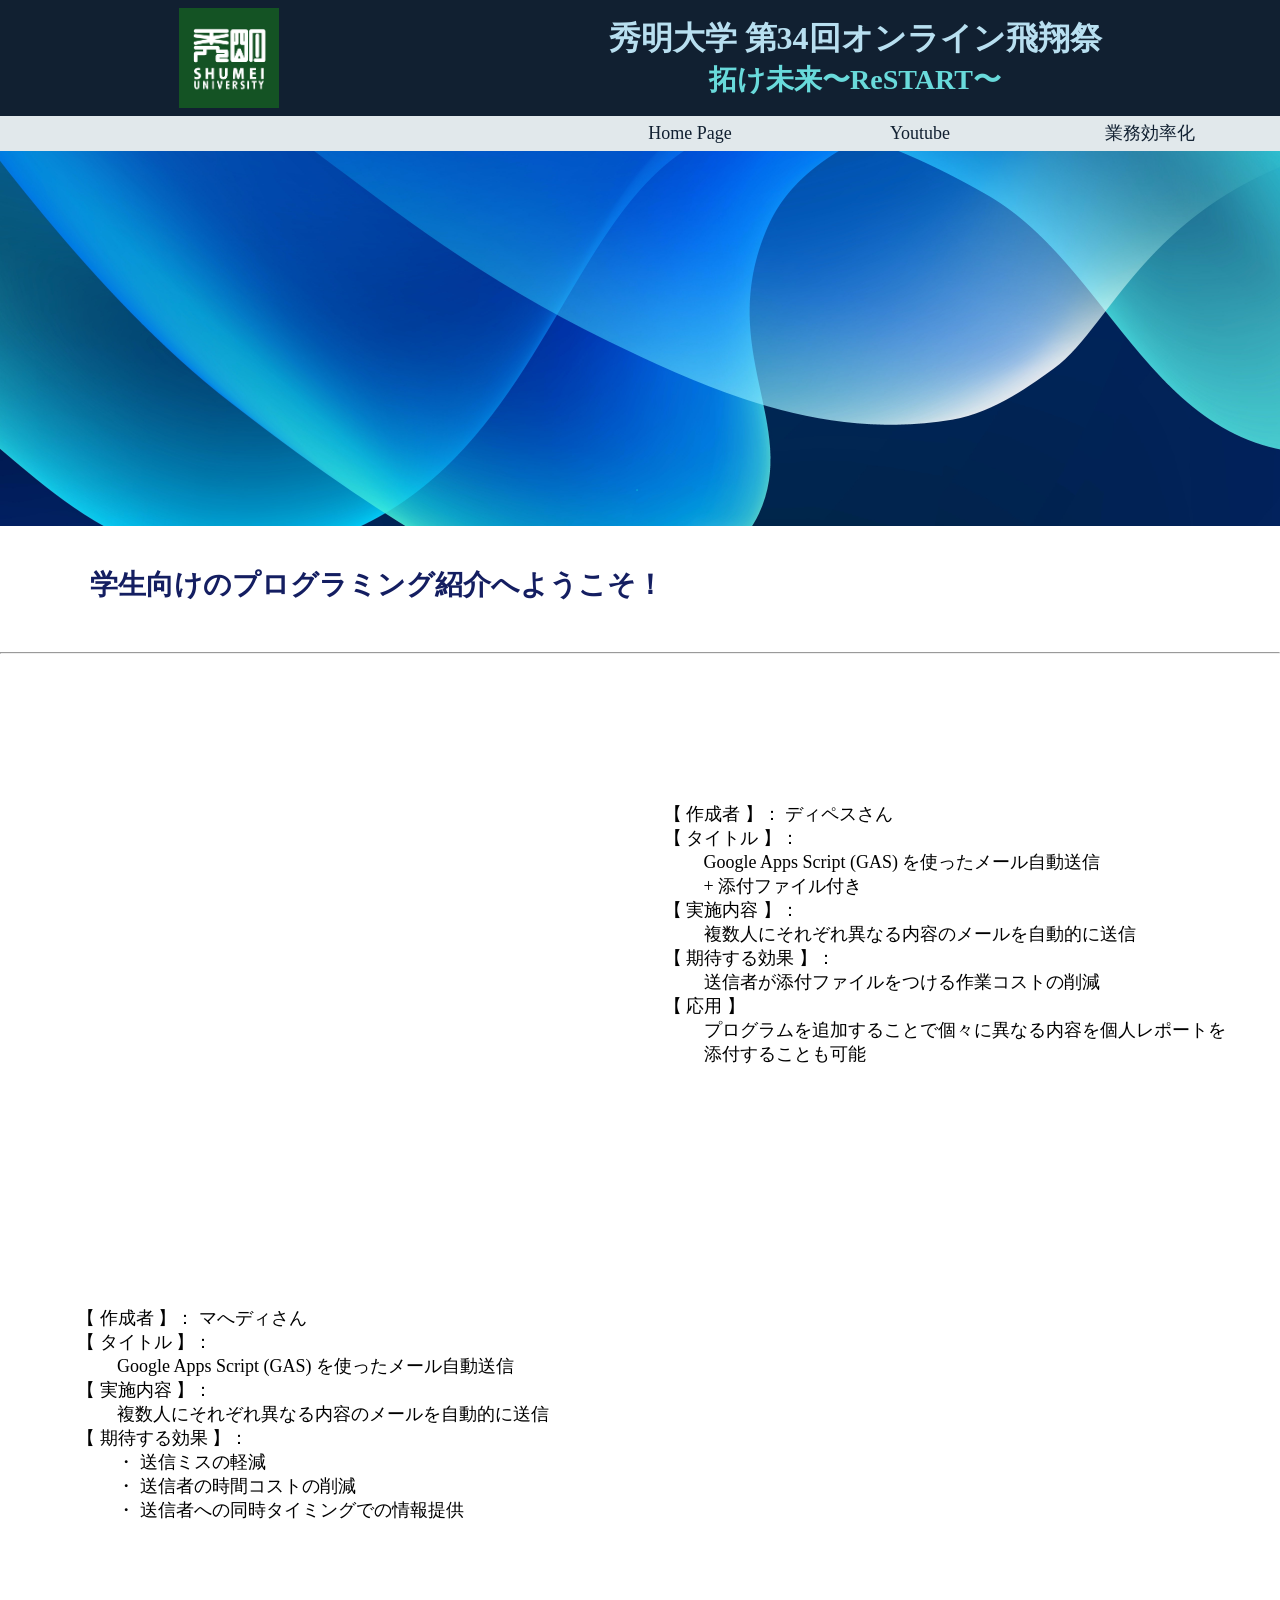
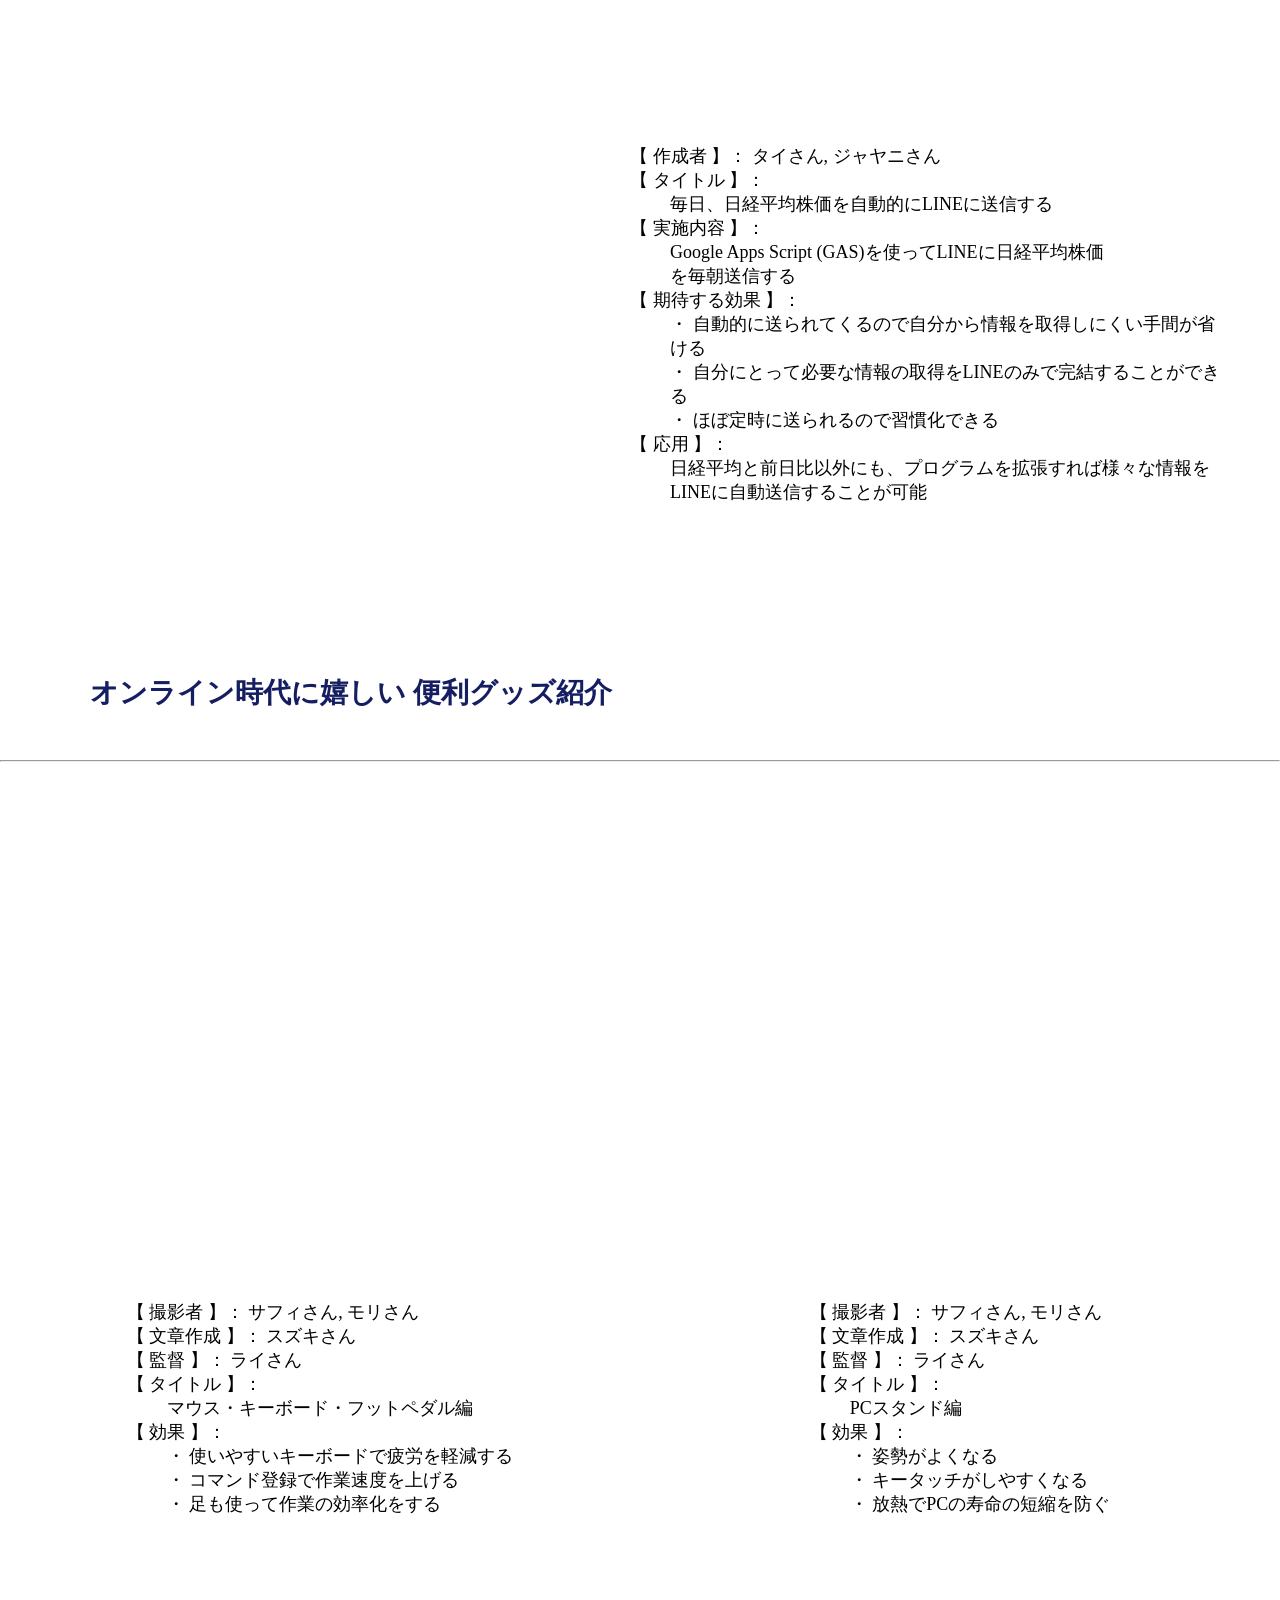
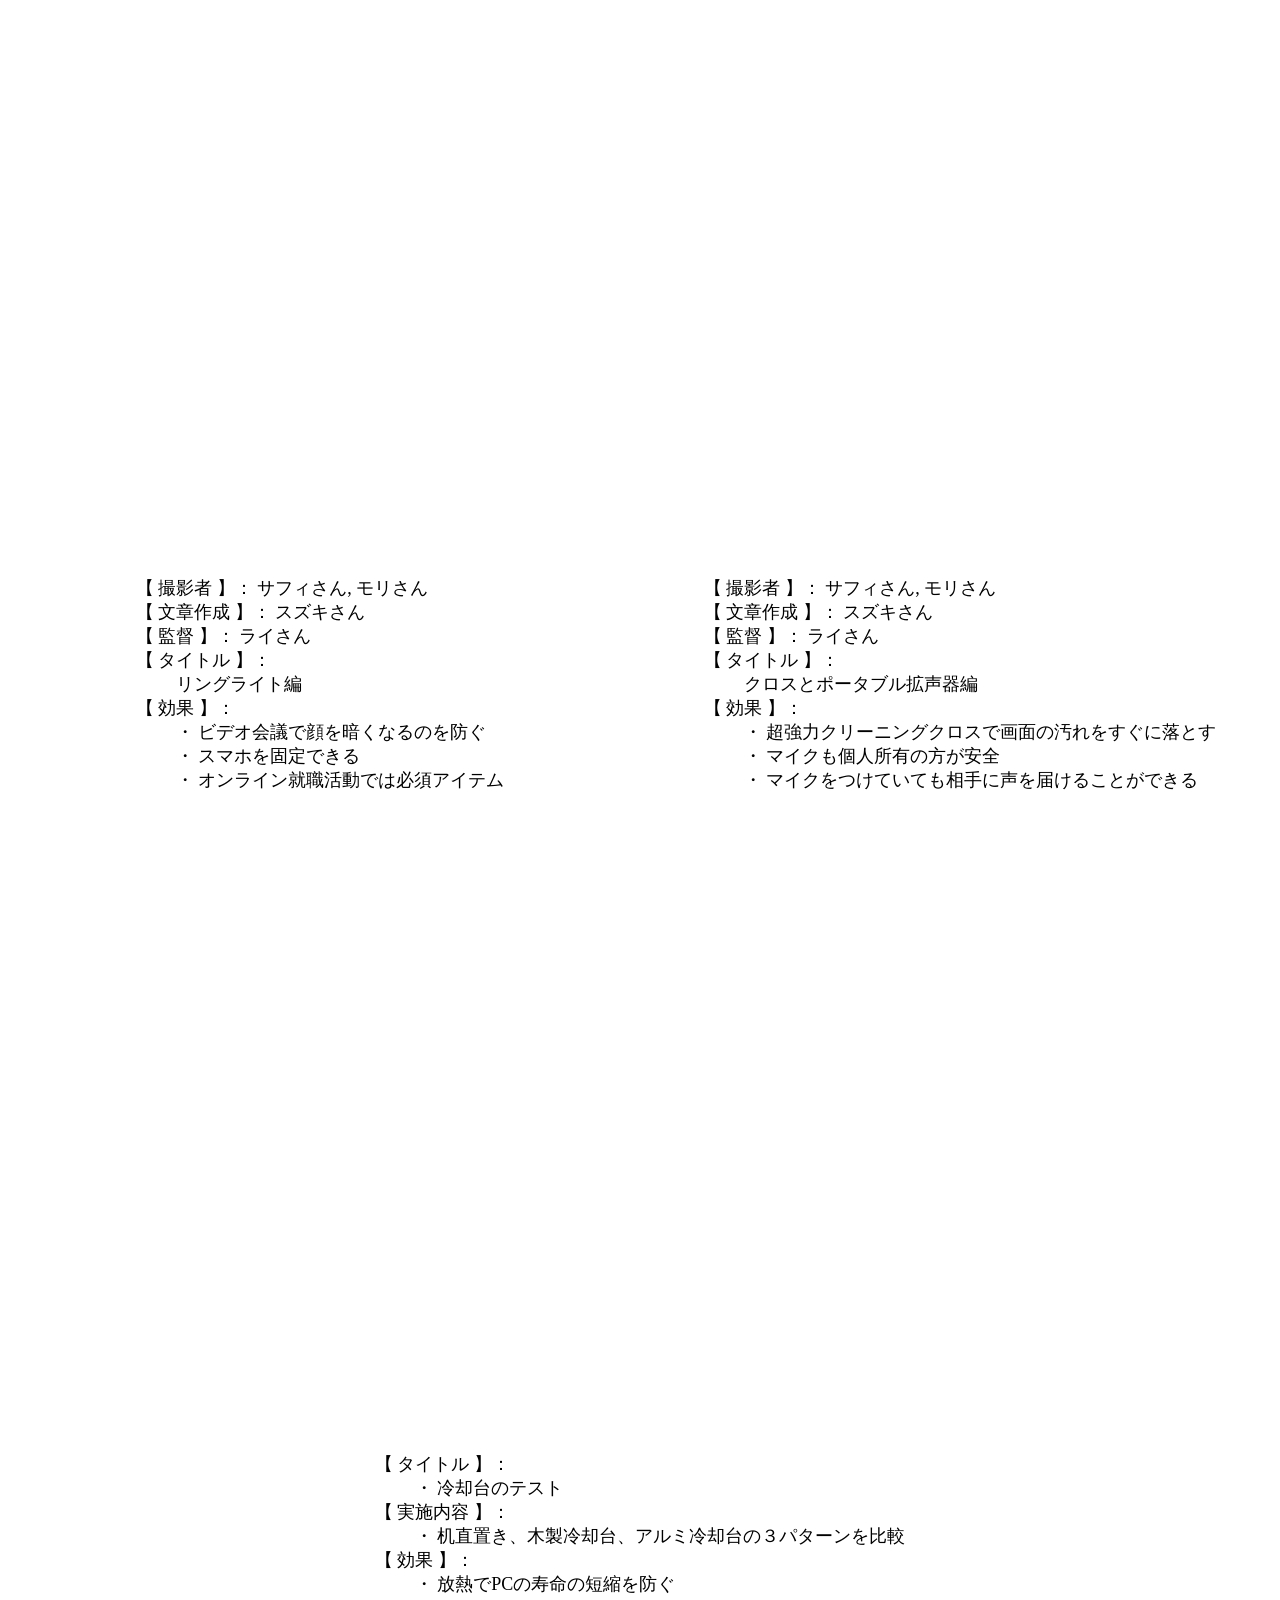
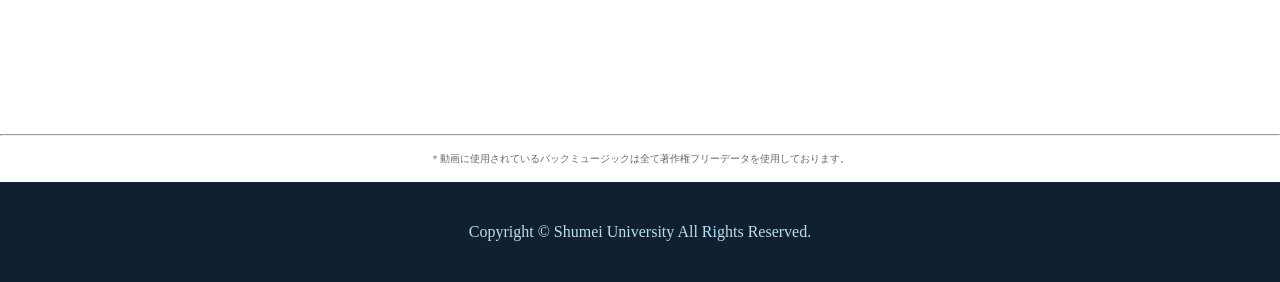
<file: index.html>
<!DOCTYPE html>
<html lang="ja">
<head>
    <meta charset="UTF-8">
    <meta http-equiv="X-UA-Compatible" content="IE=edge">
    <meta name="viewport" content="width=device-width, initial-scale=1.0">
    <title>飛翔祭</title>
    <link rel="stylesheet" href="css/styles.css">
    <link rel="icon" href="img/title-logo.jpg">
</head>
<body>
<header>
    <div class="container">
        <a href="index.html">
            <img src="img/title-logo.jpg" alt="ロゴマーク"
            width="100" height="100">
        </a>
        <div class="header-text">
            <h1>秀明大学 第34回オンライン飛翔祭</h1>
            <h2>拓け未来〜ReSTART〜</h2>
        </div>
    </div>
</header>

<nav id="nav"> 
  <a href="https://www.shumei-u.ac.jp/" target="_blank" class="btn">Home Page</a>
  <a href="https://www.youtube.com/user/shumeiuniv" class="btn" target="_blank">Youtube</a>
  <a href="#content" class="btn">業務効率化</a>
</nav>

<img src="img/27.jpg" class="body1">

<section class="section main" id="content">
    <h1> 学生向けのプログラミング紹介へようこそ！</h1>
    <hr>

    <div class="videoblock">

      <!-- Google Drive埋め込み -->
      <!-- <iframe src="https://drive.google.com/file/d/1tzGfwkW1W5yABpJ9SIF8KekLie6Yt03a/preview" width="345" height="250" allow="autoplay"></iframe> -->

      <!-- Youtube埋め込み -->
      <iframe width="345" height="250" src="https://www.youtube.com/embed/2ltFeMC3Fg0" title="YouTube video player" frameborder="0" allow="accelerometer; autoplay; clipboard-write; encrypted-media; gyroscope; picture-in-picture" allowfullscreen></iframe>

            <dl>
              <dt>【 作成者 】： ディペスさん</dt>
              <dt>【 タイトル 】：</dt>
              <dd>Google Apps Script (GAS) を使ったメール自動送信</dd>
              <dd> + 添付ファイル付き</dd>
              <dt>【 実施内容 】：</dt>
              <dd>複数人にそれぞれ異なる内容のメールを自動的に送信</dd>
              <dt>【 期待する効果 】：</dt>
              <dd>送信者が添付ファイルをつける作業コストの削減</dd>
              <dt>【 応用 】</dt>
              <dd>プログラムを追加することで個々に異なる内容を個人レポートを</dd>
              <dd>添付することも可能</dd>
            </dl>
        </div>
  
      <div class="videoblock">

        <!-- Google Drive埋め込み -->
        <!-- <iframe src="https://drive.google.com/file/d/11HIyW7eJJ-xNESwsXg9csoGHA7aCl0vG/preview" width="345" height="250" allow="autoplay"></iframe> -->

        <!-- Youtube埋め込み -->
        <iframe width="345" height="250" src="https://www.youtube.com/embed/QZQi_VdtQcU" title="YouTube video player" frameborder="0" allow="accelerometer; autoplay; clipboard-write; encrypted-media; gyroscope; picture-in-picture" allowfullscreen></iframe>
          
            <dl>
              <dt>【 作成者 】： マへディさん</dt>
              <dt>【 タイトル 】：</dt>
              <dd>Google Apps Script (GAS) を使ったメール自動送信 </dd>
              <dt>【 実施内容 】：</dt>
              <dd>複数人にそれぞれ異なる内容のメールを自動的に送信</dd>
              <dt>【 期待する効果 】：</dt>
              <dd>・ 送信ミスの軽減</dd>
              <dd>・ 送信者の時間コストの削減</dd>
              <dd>・ 送信者への同時タイミングでの情報提供</dd>
            </dl>
        </div>
  
      <div class="videoblock">
        
        <!-- Google Drive埋め込み -->
        <!-- <iframe src="https://drive.google.com/file/d/1VaDk_UzOy8gP_9PRyAYNIgxs6HdSY7Fz/preview" width="345" height="250" allow="autoplay"></iframe> -->


        <!-- Youtube埋め込み -->
        <iframe width="345" height="250" src="https://www.youtube.com/embed/1l5oUAM2MNM" title="YouTube video player" frameborder="0" allow="accelerometer; autoplay; clipboard-write; encrypted-media; gyroscope; picture-in-picture" allowfullscreen></iframe>
          
            <dl>
              <dt>【 作成者 】： タイさん, ジャヤニさん</dt>
              <dt>【 タイトル 】：</dt>
              <dd>毎日、日経平均株価を自動的にLINEに送信する</dd>
              <dt>【 実施内容 】：</dt>
              <dd>Google Apps Script (GAS)を使ってLINEに日経平均株価</dd>
              <dd>を毎朝送信する</dd>
              <dt>【 期待する効果 】：</dt>
              <dd>・ 自動的に送られてくるので自分から情報を取得しにくい手間が省ける</dd>
              <dd>・ 自分にとって必要な情報の取得をLINEのみで完結することができる</dd>
              <dd>・ ほぼ定時に送られるので習慣化できる</dd>
              <dt>【 応用 】：</dt>
              <dd>日経平均と前日比以外にも、プログラムを拡張すれば様々な情報を</dd>
              <dd>LINEに自動送信することが可能</dd>
            </dl>
          
        </div>
</section>

<section class="section second" id="hardware">
        <h1>オンライン時代に嬉しい 便利グッズ紹介</h1>
        <hr>
        
    <section class="third-section">
          <div class="videoblock">
            <iframe width="345" height="250" src="https://www.youtube.com/embed/oXz0r6oP-nA" title="YouTube video player" frameborder="0" allow="accelerometer; autoplay; clipboard-write; encrypted-media; gyroscope; picture-in-picture" allowfullscreen></iframe>
            
            <dl>
              <dt>【 撮影者 】： サフィさん, モリさん</dt>
              <dt>【 文章作成 】： スズキさん</dt>
              <dt>【 監督 】： ライさん</dt>
              <dt>【 タイトル 】：</dt>
              <dd>マウス・キーボード・フットペダル編</dd>
              <dt>【 効果 】：</dt>
              <dd>・ 使いやすいキーボードで疲労を軽減する</dd>
              <dd>・ コマンド登録で作業速度を上げる</dd>
              <dd>・ 足も使って作業の効率化をする</dd>
            </dl>
          </div>
          
          <div class="videoblock">
            <iframe width="345" height="250" src="https://www.youtube.com/embed/yenm3KolfVk" title="YouTube video player" frameborder="0" allow="accelerometer; autoplay; clipboard-write; encrypted-media; gyroscope; picture-in-picture" allowfullscreen></iframe>
            
            <dl>
              <dt>【 撮影者 】： サフィさん, モリさん</dt>
              <dt>【 文章作成 】： スズキさん</dt>
              <dt>【 監督 】： ライさん</dt>
              <dt>【 タイトル 】：</dt>
              <dd>PCスタンド編</dd>
              <dt>【 効果 】：</dt>
              <dd>・ 姿勢がよくなる</dd>
              <dd>・ キータッチがしやすくなる</dd>
              <dd>・ 放熱でPCの寿命の短縮を防ぐ</dd>
            </dl>
          </div>
</section>
        
      <section class="third-section">

          <div class="videoblock">
            <iframe width="345" height="250" src="https://www.youtube.com/embed/kmxzhFwlyrs" title="YouTube video player" frameborder="0" allow="accelerometer; autoplay; clipboard-write; encrypted-media; gyroscope; picture-in-picture" allowfullscreen></iframe>
            
            <dl>
              <dt>【 撮影者 】： サフィさん, モリさん</dt>
              <dt>【 文章作成 】： スズキさん</dt>
              <dt>【 監督 】： ライさん</dt>
              <dt>【 タイトル 】：</dt>
              <dd>リングライト編</dd>
              <dt>【 効果 】：</dt>
              <dd>・ ビデオ会議で顔を暗くなるのを防ぐ</dd>
              <dd>・ スマホを固定できる</dd>
              <dd>・ オンライン就職活動では必須アイテム</dd>
            </dl>
          </div>
          
          <div class="videoblock">
            <iframe width="345" height="250" src="https://www.youtube.com/embed/TXq8I-ZYBdA" title="YouTube video player" frameborder="0" allow="accelerometer; autoplay; clipboard-write; encrypted-media; gyroscope; picture-in-picture" allowfullscreen></iframe>
            
            <dl>
              <dt>【 撮影者 】： サフィさん, モリさん</dt>
              <dt>【 文章作成 】： スズキさん</dt>
              <dt>【 監督 】： ライさん</dt>
              <dt>【 タイトル 】：</dt>
              <dd>クロスとポータブル拡声器編</dd>
              <dt>【 効果 】：</dt>
              <dd>・ 超強力クリーニングクロスで画面の汚れをすぐに落とす</dd>
              <dd>・ マイクも個人所有の方が安全</dd>
              <dd>・ マイクをつけていても相手に声を届けることができる</dd>
            </dl>
          </div>

        </section>
        <section class="third-section">
          <div class="videoblock">

            <iframe width="345" height="250" src="https://www.youtube.com/embed/2lSLHsnCPlE" title="YouTube video player" frameborder="0" allow="accelerometer; autoplay; clipboard-write; encrypted-media; gyroscope; picture-in-picture" allowfullscreen></iframe>

            <dl>
              <dt>【 タイトル 】： </dt>
              <dd>・ 冷却台のテスト</dd>
              <dt>【 実施内容 】：</dt>
              <dd>・ 机直置き、木製冷却台、アルミ冷却台の３パターンを比較</dd>
              <dt>【 効果 】：</dt>
              <dd>・ 放熱でPCの寿命の短縮を防ぐ</dd>

            </dl>
          </div>
        </section>
      </section>
      <hr>
      <p>＊動画に使用されているバックミュージックは全て著作権フリーデータを使用しております。</p>
        
      <div class="message">DESIGNED BY:　BYAMBASUREN TUGULDUR</div>

  
    
  </body>

  <script src="js/main.js"></script>
  <footer>
    Copyright © Shumei University All Rights Reserved.
  </footer>
  </html>
</file>
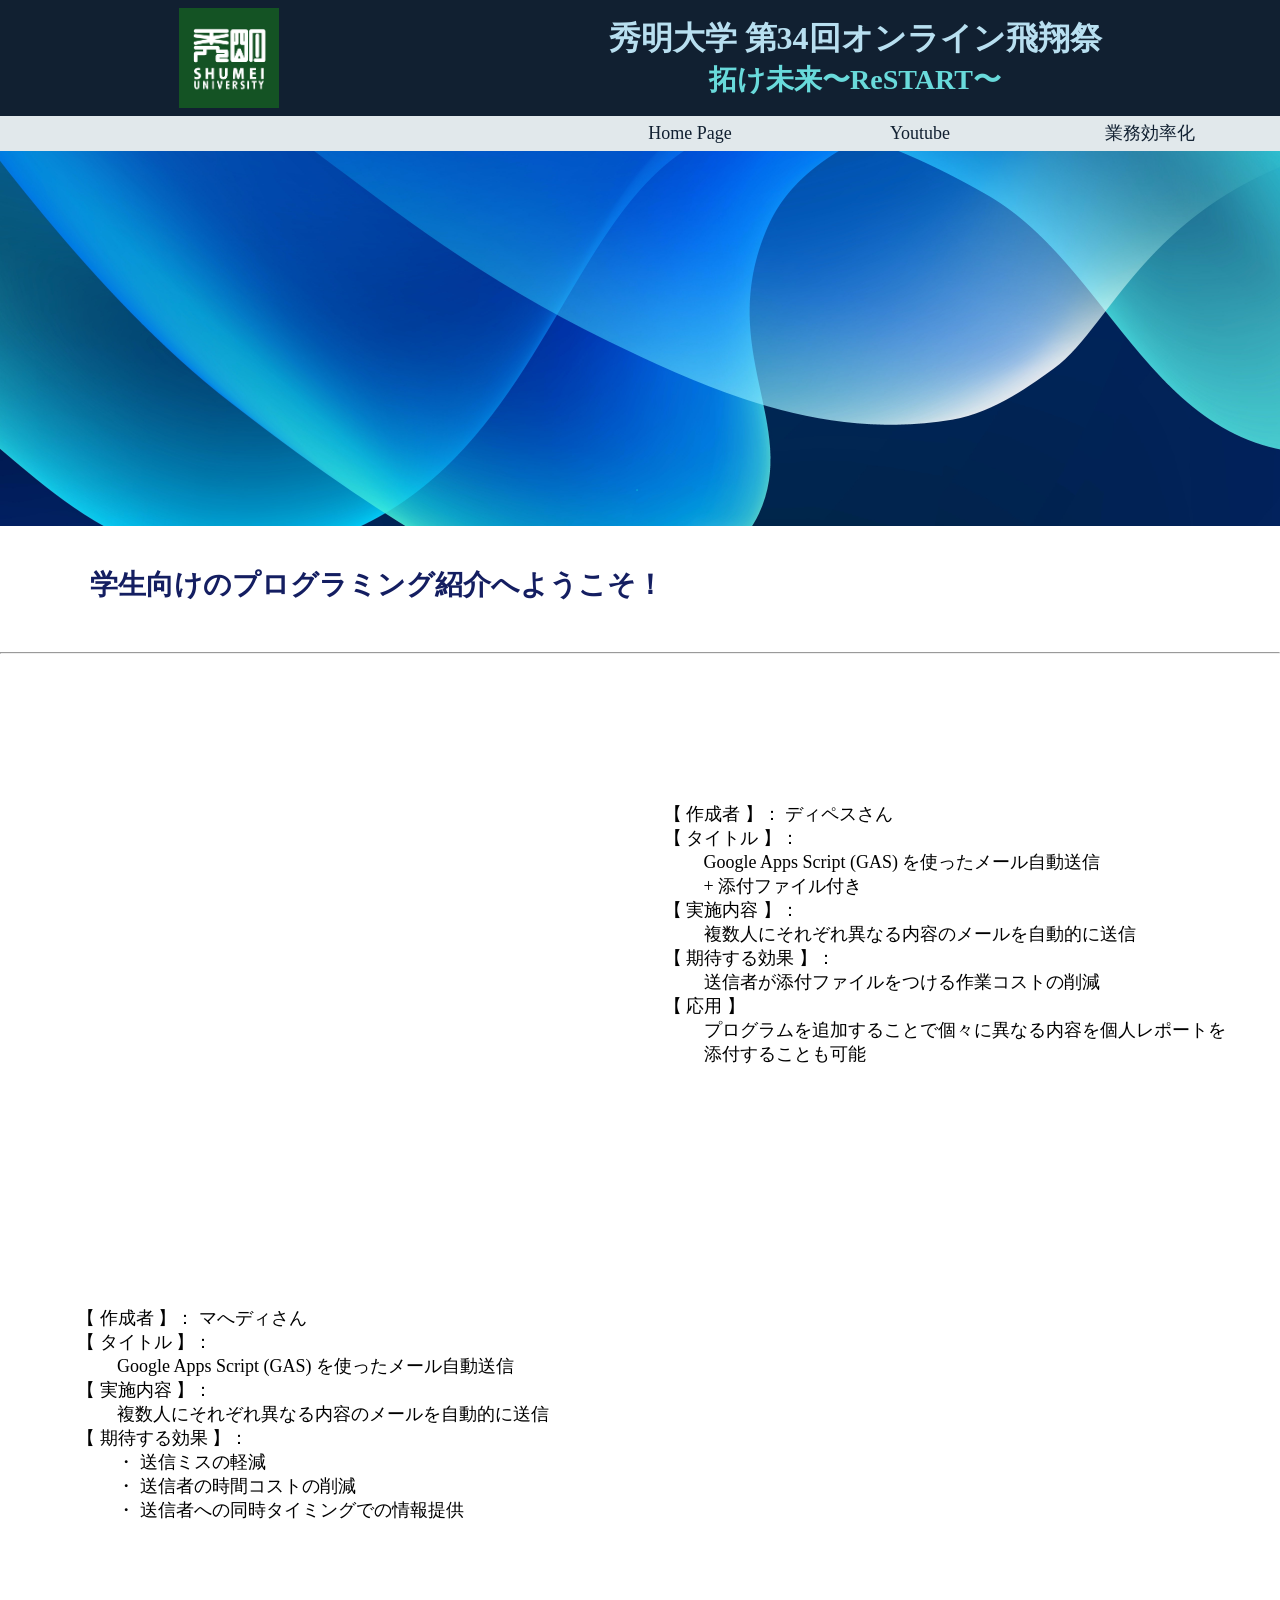
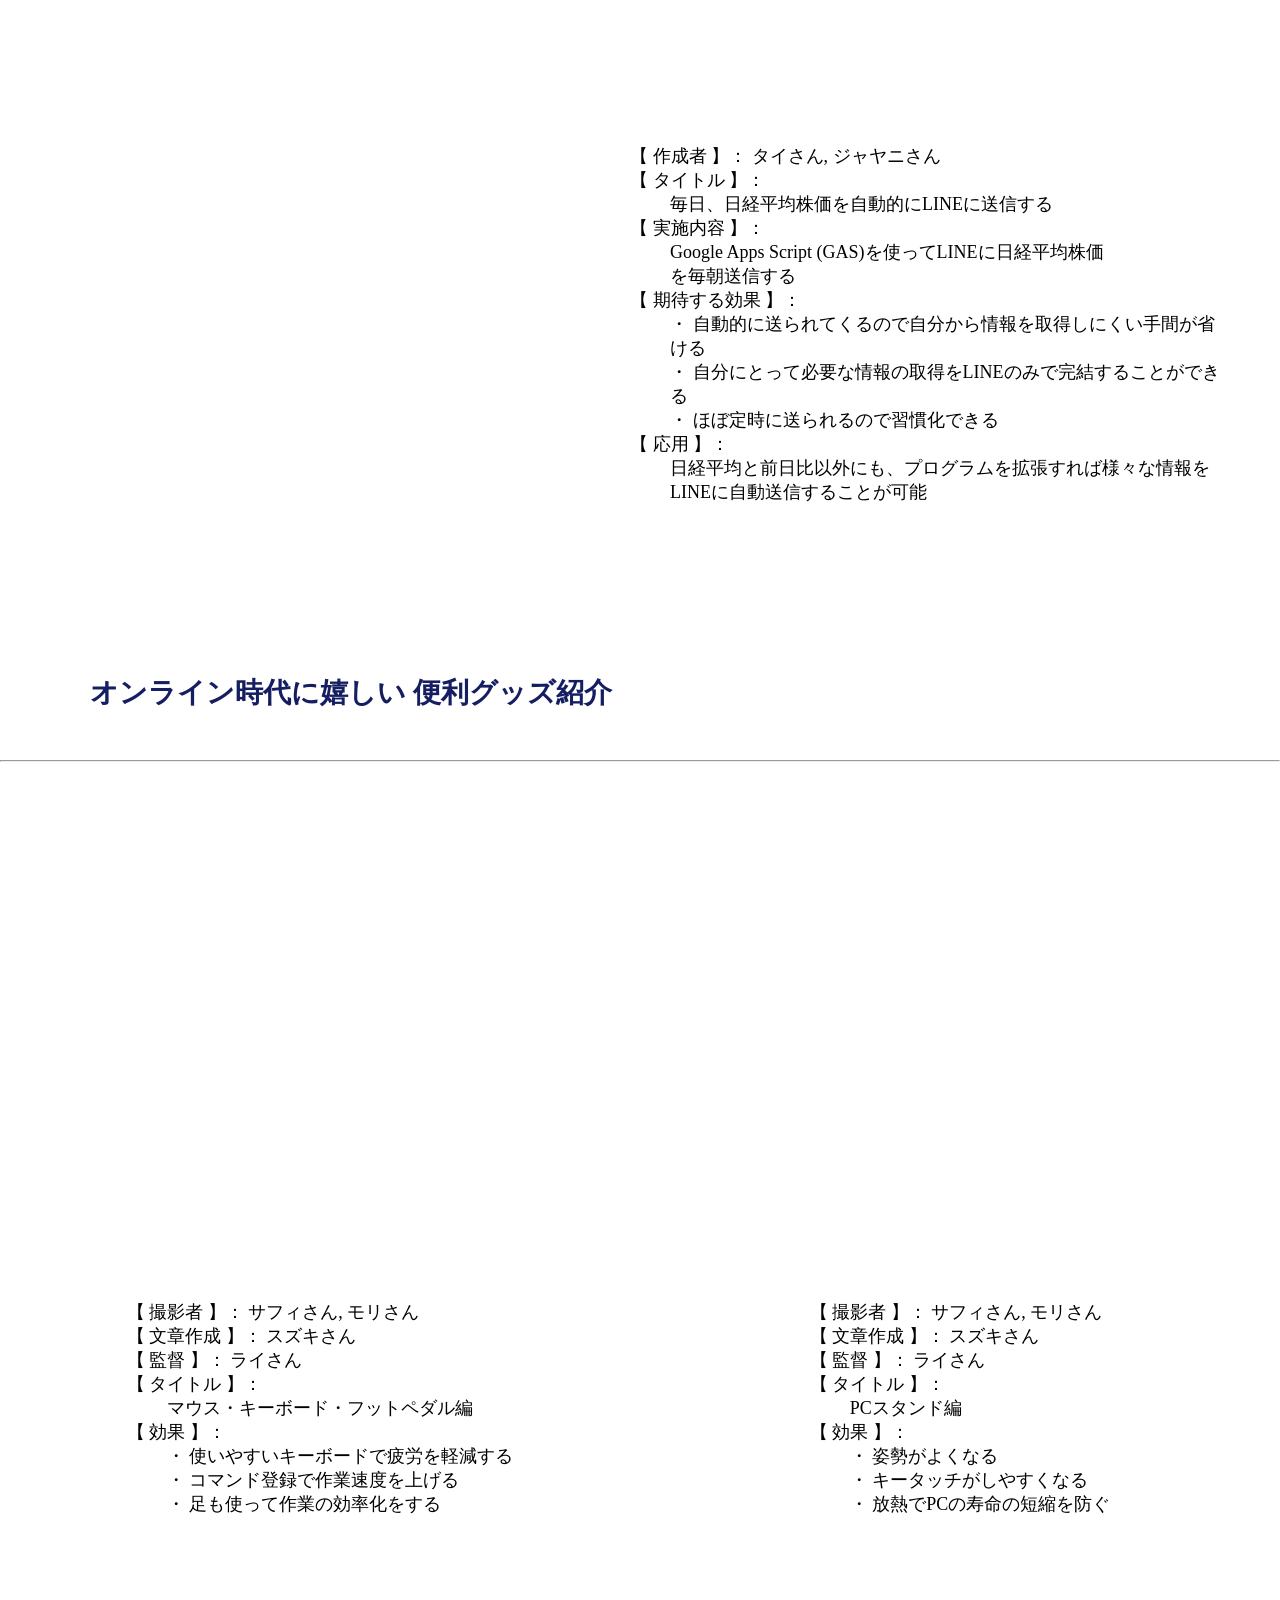
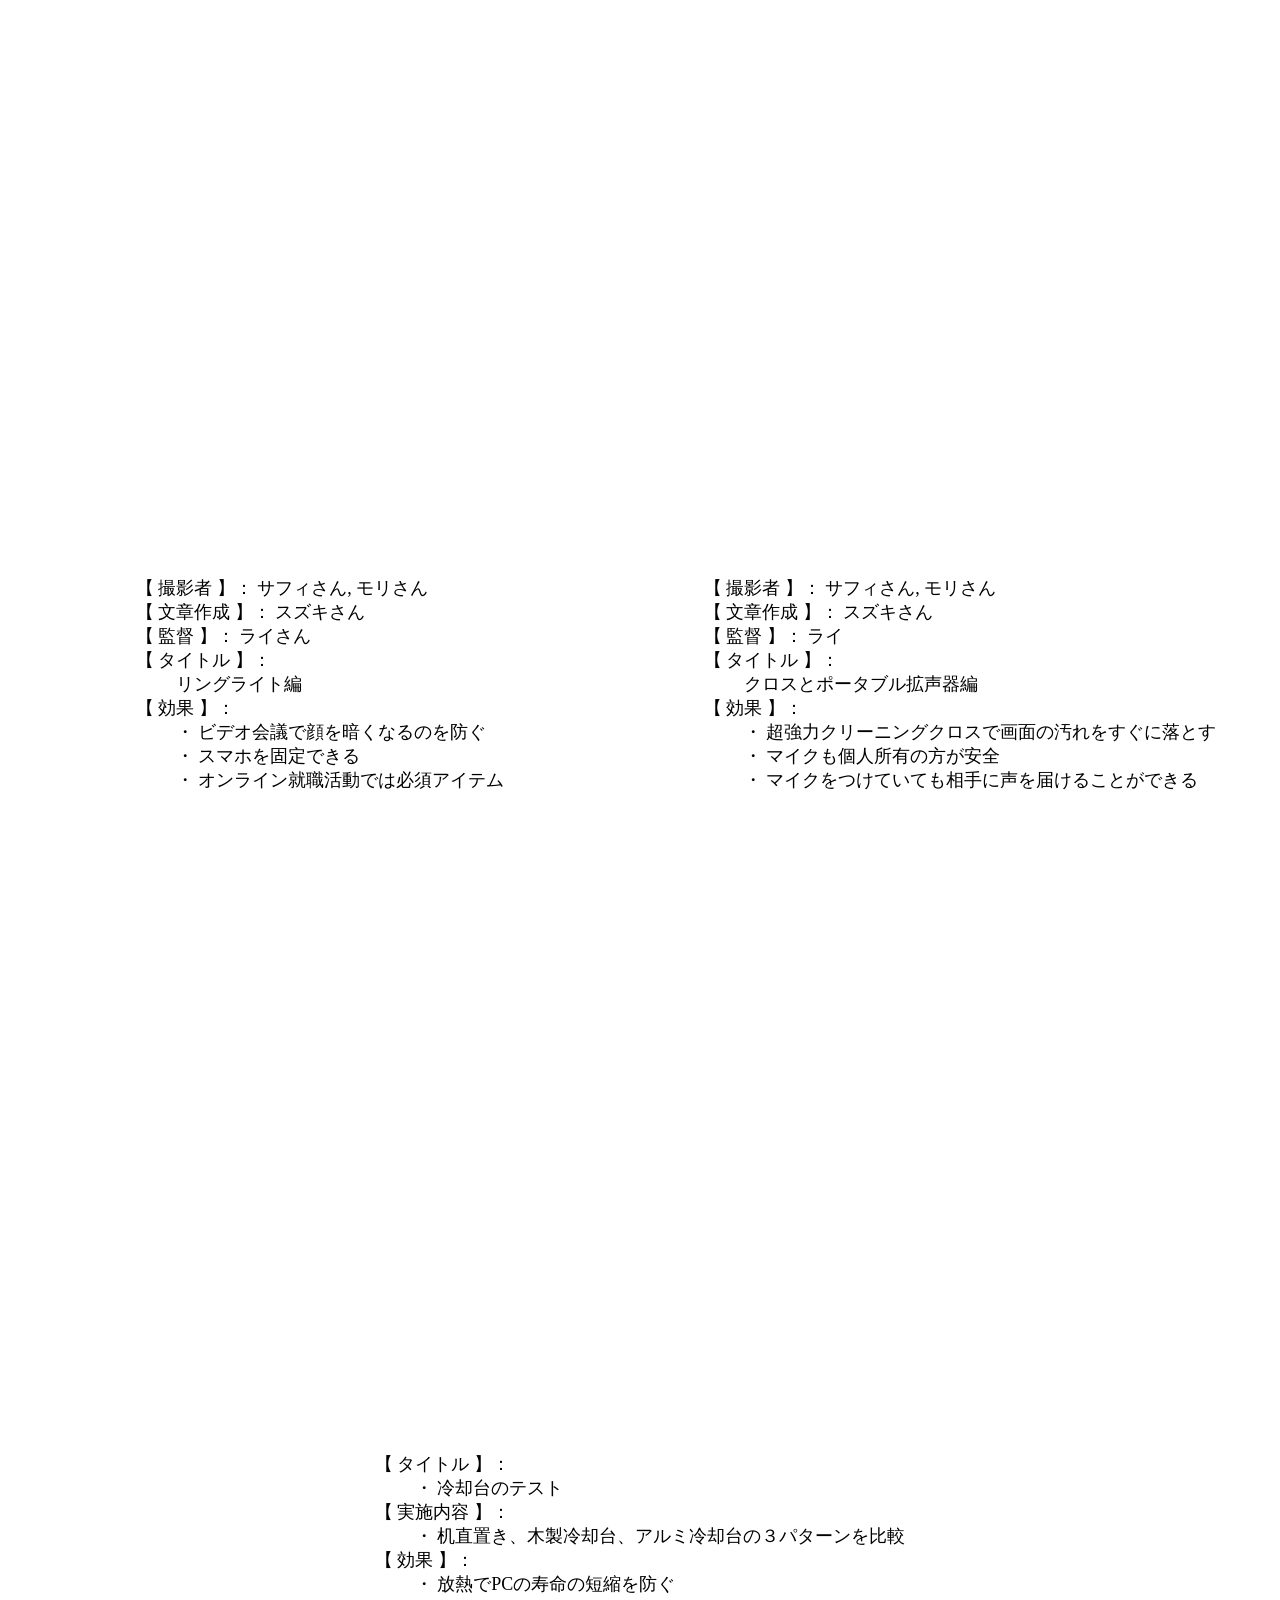
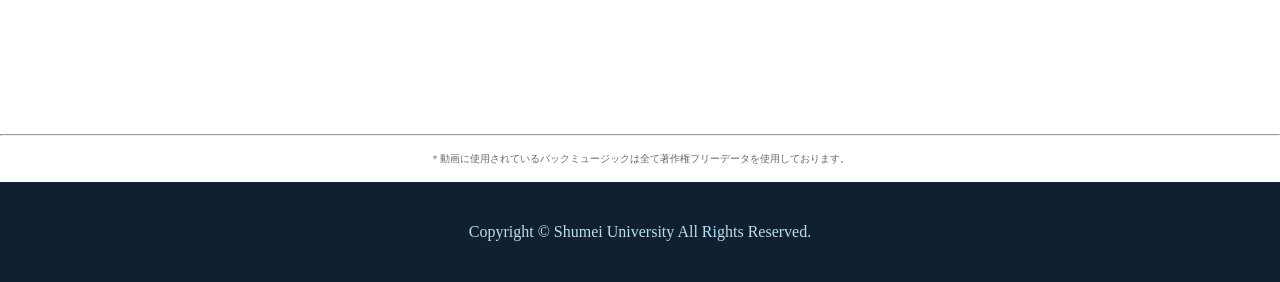
<file: Main-Daigakusai/index.html>
<!DOCTYPE html>
<html lang="ja">
<head>
    <meta charset="UTF-8">
    <meta http-equiv="X-UA-Compatible" content="IE=edge">
    <meta name="viewport" content="width=device-width, initial-scale=1.0">
    <title>飛翔祭</title>
    <link rel="stylesheet" href="css/styles.css">
    <link rel="icon" href="img/title-logo.jpg">
</head>
<body>
<header>
    <div class="container">
        <a href="index.html">
            <img src="img/title-logo.jpg" alt="ロゴマーク"
            width="100" height="100">
        </a>
        <div class="header-text">
            <h1>秀明大学 第34回オンライン飛翔祭</h1>
            <h2>拓け未来〜ReSTART〜</h2>
        </div>
    </div>
</header>

<nav id="nav"> 
  <a href="https://www.shumei-u.ac.jp/" target="_blank" class="btn">Home Page</a>
  <a href="https://www.youtube.com/user/shumeiuniv" class="btn" target="_blank">Youtube</a>
  <a href="#content" class="btn">業務効率化</a>
</nav>

<img src="img/27.jpg" class="body1">

<section class="section main" id="content">
    <h1> 学生向けのプログラミング紹介へようこそ！</h1>
    <hr>

    <div class="videoblock">

      <!-- Google Drive埋め込み -->
      <!-- <iframe src="https://drive.google.com/file/d/1tzGfwkW1W5yABpJ9SIF8KekLie6Yt03a/preview" width="345" height="250" allow="autoplay"></iframe> -->

      <!-- Youtube埋め込み -->
      <iframe width="345" height="250" src="https://www.youtube.com/embed/2ltFeMC3Fg0" title="YouTube video player" frameborder="0" allow="accelerometer; autoplay; clipboard-write; encrypted-media; gyroscope; picture-in-picture" allowfullscreen></iframe>

            <dl>
              <dt>【 作成者 】： ディペスさん</dt>
              <dt>【 タイトル 】：</dt>
              <dd>Google Apps Script (GAS) を使ったメール自動送信</dd>
              <dd> + 添付ファイル付き</dd>
              <dt>【 実施内容 】：</dt>
              <dd>複数人にそれぞれ異なる内容のメールを自動的に送信</dd>
              <dt>【 期待する効果 】：</dt>
              <dd>送信者が添付ファイルをつける作業コストの削減</dd>
              <dt>【 応用 】</dt>
              <dd>プログラムを追加することで個々に異なる内容を個人レポートを</dd>
              <dd>添付することも可能</dd>
            </dl>
        </div>
  
      <div class="videoblock">

        <!-- Google Drive埋め込み -->
        <!-- <iframe src="https://drive.google.com/file/d/11HIyW7eJJ-xNESwsXg9csoGHA7aCl0vG/preview" width="345" height="250" allow="autoplay"></iframe> -->

        <!-- Youtube埋め込み -->
        <iframe width="345" height="250" src="https://www.youtube.com/embed/QZQi_VdtQcU" title="YouTube video player" frameborder="0" allow="accelerometer; autoplay; clipboard-write; encrypted-media; gyroscope; picture-in-picture" allowfullscreen></iframe>
          
            <dl>
              <dt>【 作成者 】： マへディさん</dt>
              <dt>【 タイトル 】：</dt>
              <dd>Google Apps Script (GAS) を使ったメール自動送信 </dd>
              <dt>【 実施内容 】：</dt>
              <dd>複数人にそれぞれ異なる内容のメールを自動的に送信</dd>
              <dt>【 期待する効果 】：</dt>
              <dd>・ 送信ミスの軽減</dd>
              <dd>・ 送信者の時間コストの削減</dd>
              <dd>・ 送信者への同時タイミングでの情報提供</dd>
            </dl>
        </div>
  
      <div class="videoblock">
        
        <!-- Google Drive埋め込み -->
        <!-- <iframe src="https://drive.google.com/file/d/1VaDk_UzOy8gP_9PRyAYNIgxs6HdSY7Fz/preview" width="345" height="250" allow="autoplay"></iframe> -->


        <!-- Youtube埋め込み -->
        <iframe width="345" height="250" src="https://www.youtube.com/embed/1l5oUAM2MNM" title="YouTube video player" frameborder="0" allow="accelerometer; autoplay; clipboard-write; encrypted-media; gyroscope; picture-in-picture" allowfullscreen></iframe>
          
            <dl>
              <dt>【 作成者 】： タイさん, ジャヤニさん</dt>
              <dt>【 タイトル 】：</dt>
              <dd>毎日、日経平均株価を自動的にLINEに送信する</dd>
              <dt>【 実施内容 】：</dt>
              <dd>Google Apps Script (GAS)を使ってLINEに日経平均株価</dd>
              <dd>を毎朝送信する</dd>
              <dt>【 期待する効果 】：</dt>
              <dd>・ 自動的に送られてくるので自分から情報を取得しにくい手間が省ける</dd>
              <dd>・ 自分にとって必要な情報の取得をLINEのみで完結することができる</dd>
              <dd>・ ほぼ定時に送られるので習慣化できる</dd>
              <dt>【 応用 】：</dt>
              <dd>日経平均と前日比以外にも、プログラムを拡張すれば様々な情報を</dd>
              <dd>LINEに自動送信することが可能</dd>
            </dl>
          
        </div>
</section>

<section class="section second" id="hardware">
        <h1>オンライン時代に嬉しい 便利グッズ紹介</h1>
        <hr>
        
    <section class="third-section">
          <div class="videoblock">
            <iframe width="345" height="250" src="https://www.youtube.com/embed/oXz0r6oP-nA" title="YouTube video player" frameborder="0" allow="accelerometer; autoplay; clipboard-write; encrypted-media; gyroscope; picture-in-picture" allowfullscreen></iframe>
            
            <dl>
              <dt>【 撮影者 】： サフィさん, モリさん</dt>
              <dt>【 文章作成 】： スズキさん</dt>
              <dt>【 監督 】： ライさん</dt>
              <dt>【 タイトル 】：</dt>
              <dd>マウス・キーボード・フットペダル編</dd>
              <dt>【 効果 】：</dt>
              <dd>・ 使いやすいキーボードで疲労を軽減する</dd>
              <dd>・ コマンド登録で作業速度を上げる</dd>
              <dd>・ 足も使って作業の効率化をする</dd>
            </dl>
          </div>
          
          <div class="videoblock">
            <iframe width="345" height="250" src="https://www.youtube.com/embed/yenm3KolfVk" title="YouTube video player" frameborder="0" allow="accelerometer; autoplay; clipboard-write; encrypted-media; gyroscope; picture-in-picture" allowfullscreen></iframe>
            
            <dl>
              <dt>【 撮影者 】： サフィさん, モリさん</dt>
              <dt>【 文章作成 】： スズキさん</dt>
              <dt>【 監督 】： ライさん</dt>
              <dt>【 タイトル 】：</dt>
              <dd>PCスタンド編</dd>
              <dt>【 効果 】：</dt>
              <dd>・ 姿勢がよくなる</dd>
              <dd>・ キータッチがしやすくなる</dd>
              <dd>・ 放熱でPCの寿命の短縮を防ぐ</dd>
            </dl>
          </div>
</section>
        
      <section class="third-section">

          <div class="videoblock">
            <iframe width="345" height="250" src="https://www.youtube.com/embed/kmxzhFwlyrs" title="YouTube video player" frameborder="0" allow="accelerometer; autoplay; clipboard-write; encrypted-media; gyroscope; picture-in-picture" allowfullscreen></iframe>
            
            <dl>
              <dt>【 撮影者 】： サフィさん, モリさん</dt>
              <dt>【 文章作成 】： スズキさん</dt>
              <dt>【 監督 】： ライさん</dt>
              <dt>【 タイトル 】：</dt>
              <dd>リングライト編</dd>
              <dt>【 効果 】：</dt>
              <dd>・ ビデオ会議で顔を暗くなるのを防ぐ</dd>
              <dd>・ スマホを固定できる</dd>
              <dd>・ オンライン就職活動では必須アイテム</dd>
            </dl>
          </div>
          
          <div class="videoblock">
            <iframe width="345" height="250" src="https://www.youtube.com/embed/TXq8I-ZYBdA" title="YouTube video player" frameborder="0" allow="accelerometer; autoplay; clipboard-write; encrypted-media; gyroscope; picture-in-picture" allowfullscreen></iframe>
            
            <dl>
              <dt>【 撮影者 】： サフィさん, モリさん</dt>
              <dt>【 文章作成 】： スズキさん</dt>
              <dt>【 監督 】： ライ</dt>
              <dt>【 タイトル 】：</dt>
              <dd>クロスとポータブル拡声器編</dd>
              <dt>【 効果 】：</dt>
              <dd>・ 超強力クリーニングクロスで画面の汚れをすぐに落とす</dd>
              <dd>・ マイクも個人所有の方が安全</dd>
              <dd>・ マイクをつけていても相手に声を届けることができる</dd>
            </dl>
          </div>

        </section>
        <section class="third-section">
          <div class="videoblock">

            <iframe width="345" height="250" src="https://www.youtube.com/embed/2lSLHsnCPlE" title="YouTube video player" frameborder="0" allow="accelerometer; autoplay; clipboard-write; encrypted-media; gyroscope; picture-in-picture" allowfullscreen></iframe>

            <dl>
              <dt>【 タイトル 】： </dt>
              <dd>・ 冷却台のテスト</dd>
              <dt>【 実施内容 】：</dt>
              <dd>・ 机直置き、木製冷却台、アルミ冷却台の３パターンを比較</dd>
              <dt>【 効果 】：</dt>
              <dd>・ 放熱でPCの寿命の短縮を防ぐ</dd>

            </dl>
          </div>
        </section>
      </section>
      <hr>
      <p>＊動画に使用されているバックミュージックは全て著作権フリーデータを使用しております。</p>
        
      <div class="message">DESIGNED BY:　BYAMBASUREN TUGULDUR</div>

  
    
  </body>

  <script src="js/main.js"></script>
  <footer>
    Copyright © Shumei University All Rights Reserved.
  </footer>
  </html>
</file>
<file: css/styles.css>
/* common */

body { 
    margin: 0;
}

h1, h2 { 
    margin: 0;
}

img { 
    vertical-align: bottom;
    /* 画像はデフォルトでベースラインを元に配置されるつまり画像の下の隙間を消すため */
}

p { 
    font-size: 10px;
    text-align: center;
    margin: 16px 10px;
    opacity: 0.6;
}

.container { 
    margin: 0 16px;
}

/* header */

header { 
    background: #112031;;
    padding: 8px 0;
    /* 最初の値は上下、2番目は左右を示す */
}

header .container { 
    display: flex;
    align-items: center;
    /* 縦方向に中央揃え */
    justify-content: space-around;
    /* ブラウザを広げるとブラウザ幅に応じて適当なスペイスを開ける */
}

header h1, 
header h2 {
    text-align: center;
    align-items: center;
    /* font-size: 23px; */
    color: #B8DFF0; 
}

header h2 { 
    color: #69DADB;
}

header .header-text { 
    margin-left: 5px;
    font-size: 9px;
}

.btn { 
    text-decoration: none; 
    color: #112031;
    /* display: inline-block;  */
    width: 200px; 
    line-height: 35px;
    /* btnクラスがついているaタグに対して位置付けるには左右上下の余白を設定する必要があり、marginプロパティを利用する */
    /* 正方形の角を丸めるには使う */
    font-size: 13px; 
    text-align: center;
    transition: background .5s;

}

.btn:hover { 
    background: #9BA4B4;
}

nav {
    display: flex;
    /* navプロパティですが、ブラウザが標準でblockの値がついているため、Flexにする必要がある */
    justify-content: space-between;
    /* positionプロパティの初期値であるstaticの位置からどれほでズラすかを指定する */
    background: #E1E8EB;
    
}

.body1 { /*Main picture*/
    width: 100%; 
    height: 375px;
    object-fit: cover;
} 

.section > h1 { 
    padding: 40px 90px;
    color: #141E61;
    font-size: 16px; 
}

.message { /*Popupのためのスタイリング*/
    width: 300px;
    padding: 8px 16px;
    background: #00818A;
    color: #fff;
    border-radius: 4px;
    box-shadow: 0 2px 4px rgba(0, 0, 0, .2);
    position: fixed;
    right: 10px; 
    bottom: 32px;
    text-align: center;
    font-size: 13px;


    animation: popup 5s forwards;
    /* forwardをつけると最後の時点でとどまる */
}

@keyframes popup { 
    0% {
        transform: translateY(20px);
        opacity: 0; 
    }
    20% {
        transform: none;
        opacity: 1; 
    }
    80% {
        transform: none;
        opacity: 1; 
    }
    100% {
        transform: translateY(20px);
        opacity: 0; 
    }
}

.videoblock {
    margin: 70px 0px;
    opacity: 0; 
    transition: transform 1s, opacity .5s;
    transform: translateY(20px);
    display: flex; 
    flex-direction: column;
    align-items: center;
}

.videoblock dl { 
    font-size: 10px;
    margin-top: 30px;
}


/* .videoblock.side-from-left { 
    transform: translateX(-40px);
}

.videoblock.side-from-right { 
    transform: translateX(40px);
} */

.videoblock.appear { 
    opacity: 1; 
    transform: none;
}

.section > h1 { 
    padding: 40px 90px;
    color: #141E61;
    font-size: 16px; 
}



/* Footer */
footer { 
    height: 100px; 
    background: #112031;
    color: #B8DFF0;
    text-align: center;
    line-height: 100px;
    font-size: 10px;
    /* footerの高さと行の高さを同じ値にすることで */
}


/* medium screen */

@media (min-width: 700px) { 

    .videoblock {
        margin: 80px 20px;
        opacity: 0; 
        transition: transform 1s, opacity .5s;
        /* transform: translateX(40px); */
        display: flex;
        flex-direction: column;
        align-items: center;
    }

    

    .btn {
        font-size: 18px; 
    }


    .videoblock dl { 
        margin: 60px 0px;
        font-size: 20px;
    }

    iframe { 
        width: 600px; 
        height: 400px;
    }

    header h1 { 
        font-size: 28px;    
    }

    header h2 { 
        font-size: 24px;
    }

    .section > h1 { 
        font-size: 28px; 
    }

    .message { 
        width: 400px;
        position: fixed;
        right: 32px; 
        bottom: 32px;
        font-size: 16px;
    }

    footer { 
        font-size: 16px;
    }

    nav {
        justify-content: flex-end; 
    }
    
    nav a {
        margin-right: 30px;
    }

    .third-section .videoblock{ 
        flex-direction: column;
    }







/* large screen */
@media (min-width: 1000px) {

    .videoblock {
        /* transform: translateX(40px); */
        display: flex;
        flex-direction: row;
        justify-content: space-around;
    }

    .videoblock dl { 
        margin: 50px 30px;
        font-size: 18px;
    }

    .videoblock:nth-child(even) { 
        flex-direction: row-reverse;
    }

    .third-section .videoblock:nth-child(even) { 
        flex-direction: column;
    }

    #hardware .third-section { 
        display : flex;
        justify-content: space-around;
    }


    header h1 { 
        font-size: 32px;    
    }

    header h2 { 
        font-size: 28px;
    }
    
    }




}
</file>
<file: Main-Daigakusai/css/styles.css>
/* common */

body { 
    margin: 0;
}

h1, h2 { 
    margin: 0;
}

img { 
    vertical-align: bottom;
    /* 画像はデフォルトでベースラインを元に配置されるつまり画像の下の隙間を消すため */
}

p { 
    font-size: 10px;
    text-align: center;
    margin: 16px 10px;
    opacity: 0.6;
}

.container { 
    margin: 0 16px;
}

/* header */

header { 
    background: #112031;;
    padding: 8px 0;
    /* 最初の値は上下、2番目は左右を示す */
}

header .container { 
    display: flex;
    align-items: center;
    /* 縦方向に中央揃え */
    justify-content: space-around;
    /* ブラウザを広げるとブラウザ幅に応じて適当なスペイスを開ける */
}

header h1, 
header h2 {
    text-align: center;
    align-items: center;
    /* font-size: 23px; */
    color: #B8DFF0; 
}

header h2 { 
    color: #69DADB;
}

header .header-text { 
    margin-left: 5px;
    font-size: 9px;
}

.btn { 
    text-decoration: none; 
    color: #112031;
    /* display: inline-block;  */
    width: 200px; 
    line-height: 35px;
    /* btnクラスがついているaタグに対して位置付けるには左右上下の余白を設定する必要があり、marginプロパティを利用する */
    /* 正方形の角を丸めるには使う */
    font-size: 13px; 
    text-align: center;
    transition: background .5s;

}

.btn:hover { 
    background: #9BA4B4;
}

nav {
    display: flex;
    /* navプロパティですが、ブラウザが標準でblockの値がついているため、Flexにする必要がある */
    justify-content: space-between;
    /* positionプロパティの初期値であるstaticの位置からどれほでズラすかを指定する */
    background: #E1E8EB;
    
}

.body1 { /*Main picture*/
    width: 100%; 
    height: 375px;
    object-fit: cover;
} 

.section > h1 { 
    padding: 40px 90px;
    color: #141E61;
    font-size: 16px; 
}

.message { /*Popupのためのスタイリング*/
    width: 300px;
    padding: 8px 16px;
    background: #00818A;
    color: #fff;
    border-radius: 4px;
    box-shadow: 0 2px 4px rgba(0, 0, 0, .2);
    position: fixed;
    right: 10px; 
    bottom: 32px;
    text-align: center;
    font-size: 13px;


    animation: popup 5s forwards;
    /* forwardをつけると最後の時点でとどまる */
}

@keyframes popup { 
    0% {
        transform: translateY(20px);
        opacity: 0; 
    }
    20% {
        transform: none;
        opacity: 1; 
    }
    80% {
        transform: none;
        opacity: 1; 
    }
    100% {
        transform: translateY(20px);
        opacity: 0; 
    }
}

.videoblock {
    margin: 70px 0px;
    opacity: 0; 
    transition: transform 1s, opacity .5s;
    transform: translateY(20px);
    display: flex; 
    flex-direction: column;
    align-items: center;
}

.videoblock dl { 
    font-size: 10px;
    margin-top: 30px;
}


/* .videoblock.side-from-left { 
    transform: translateX(-40px);
}

.videoblock.side-from-right { 
    transform: translateX(40px);
} */

.videoblock.appear { 
    opacity: 1; 
    transform: none;
}

.section > h1 { 
    padding: 40px 90px;
    color: #141E61;
    font-size: 16px; 
}



/* Footer */
footer { 
    height: 100px; 
    background: #112031;
    color: #B8DFF0;
    text-align: center;
    line-height: 100px;
    font-size: 10px;
    /* footerの高さと行の高さを同じ値にすることで */
}


/* medium screen */

@media (min-width: 700px) { 

    .videoblock {
        margin: 80px 20px;
        opacity: 0; 
        transition: transform 1s, opacity .5s;
        /* transform: translateX(40px); */
        display: flex;
        flex-direction: column;
        align-items: center;
    }

    

    .btn {
        font-size: 18px; 
    }


    .videoblock dl { 
        margin: 60px 0px;
        font-size: 20px;
    }

    iframe { 
        width: 600px; 
        height: 400px;
    }

    header h1 { 
        font-size: 28px;    
    }

    header h2 { 
        font-size: 24px;
    }

    .section > h1 { 
        font-size: 28px; 
    }

    .message { 
        width: 400px;
        position: fixed;
        right: 32px; 
        bottom: 32px;
        font-size: 16px;
    }

    footer { 
        font-size: 16px;
    }

    nav {
        justify-content: flex-end; 
    }
    
    nav a {
        margin-right: 30px;
    }

    .third-section .videoblock{ 
        flex-direction: column;
    }







/* large screen */
@media (min-width: 1000px) {

    .videoblock {
        /* transform: translateX(40px); */
        display: flex;
        flex-direction: row;
        justify-content: space-around;
    }

    .videoblock dl { 
        margin: 50px 30px;
        font-size: 18px;
    }

    .videoblock:nth-child(even) { 
        flex-direction: row-reverse;
    }

    .third-section .videoblock:nth-child(even) { 
        flex-direction: column;
    }

    #hardware .third-section { 
        display : flex;
        justify-content: space-around;
    }


    header h1 { 
        font-size: 32px;    
    }

    header h2 { 
        font-size: 28px;
    }
    
    }




}
</file>
